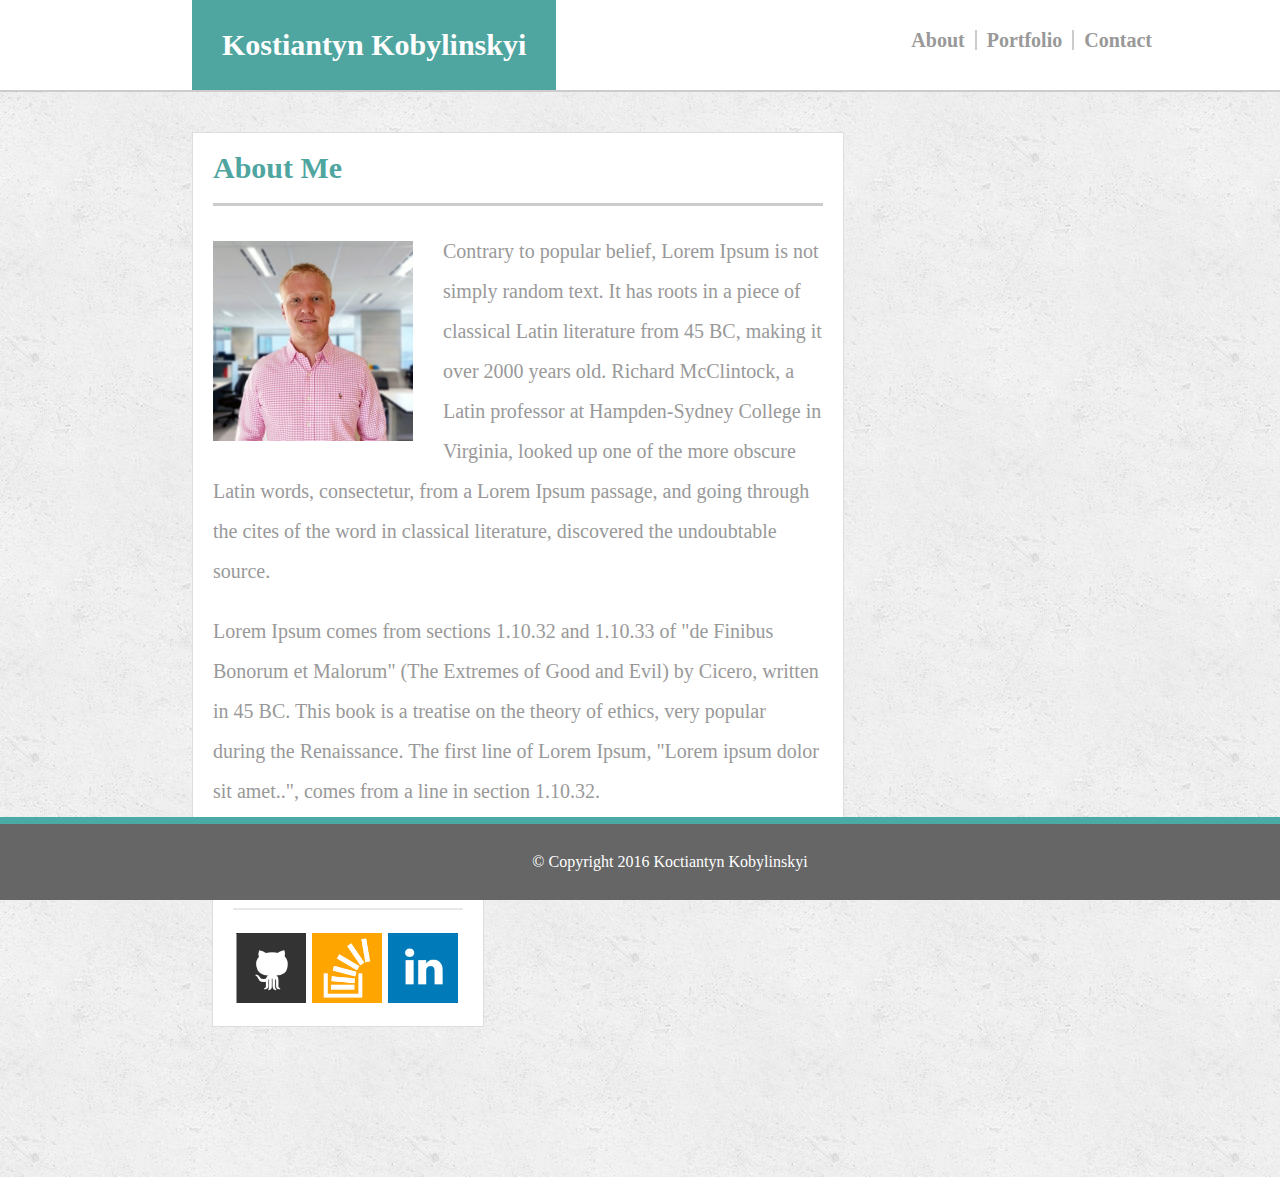
<file: index.html>
<!DOCTYPE html>
<html lang="en-US">
<head>
	<meta charset="utf-8">
	<title>My Portfolio</title>
	<link rel="stylesheet" type="text/css" href="css/style.css">
	<link rel="stylesheet" type="text/css" href="css/reset.css">
	<link rel="icon" href="images/git.png">
</head>
<body>
	<div>
		<div id="nav-bar">
			<ul class="menu">
				<li><a href="index.html"><div id="name">Kostiantyn Kobylinskyi</div></a></li>
				<li><a class="menu-sel dush" href="contact.html"><div>Contact</div></a></li>
				<li><a class="menu-sel dush" href="portfolio.html"><div>Portfolio</div></a></li>
				<li><a class="menu-sel" href="index.html"><div>About</div></a></li>
			</ul>
		</div>

		<div id="article">
			<div id="about" class="blocks">
				<header>About Me</header>
				<div id="content">
					<img id="avatar" src="images/avatar.jpg">
					<p>
						Contrary to popular belief, Lorem Ipsum is not simply random text. It has roots in a piece of classical Latin literature from 45 BC, making it over 2000 years old. Richard McClintock, a Latin professor at Hampden-Sydney College in Virginia, looked up one of the more obscure Latin words, consectetur, from a Lorem Ipsum passage, and going through the cites of the word in classical literature, discovered the undoubtable source. 
					</p>
					<p id="addition"> 
						Lorem Ipsum comes from sections 1.10.32 and 1.10.33 of "de Finibus Bonorum et Malorum" (The Extremes of Good and Evil) by Cicero, written in 45 BC. This book is a treatise on the theory of ethics, very popular during the Renaissance. The first line of Lorem Ipsum, "Lorem ipsum dolor sit amet..", comes from a line in section 1.10.32.
					</p>
				</div>
			</div>
			<div id="connect" class="blocks">
				<header>Connect with Me</header>
				<div id="sosial">
					<a  class="blocks sosial-link-block" href="#"> <img src="images/git.png"></a>
					<a  class="blocks sosial-link-block" href="#"> <img src="images/stack.png"></a>
					<a  class="blocks sosial-link-block" href="#"> <img src="images/linkedin.png"></a>
				</div>
			</div>
		</div>
		
		<div id="footer">
			&copy; Copyright 2016 Koctiantyn Kobylinskyi
				
		</div>
	</div>

</body>
</html>
</file>
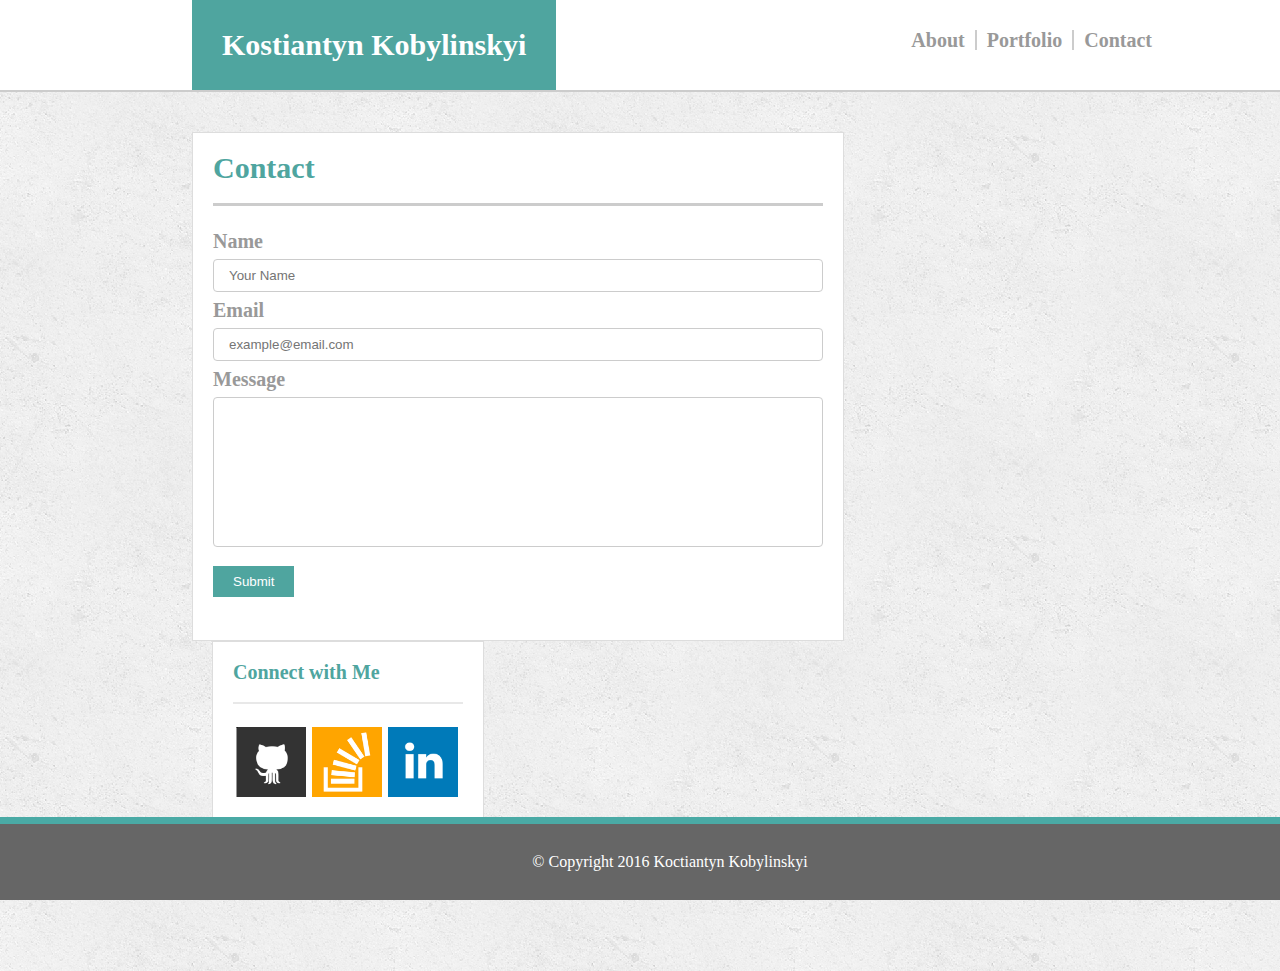
<file: contact.html>
<!DOCTYPE html>
<html lang="en-US">
<head>
	<meta charset="utf-8">
	<title>My Portfolio</title>
	<link rel="stylesheet" type="text/css" href="css/style.css">
	<link rel="stylesheet" type="text/css" href="css/reset.css">
	<link rel="icon" href="images/git.png">
</head>
<body>
	<div>
		<div id="nav-bar">
			<ul class="menu">
				<li><a href="index.html"><div id="name">Kostiantyn Kobylinskyi</div></a></li>
				<li><a class="menu-sel dush" href="contact.html"><div>Contact</div></a></li>
				<li><a class="menu-sel dush" href="portfolio.html"><div>Portfolio</div></a></li>
				<li><a class="menu-sel" href="index.html"><div>About</div></a></li>
			</ul>
		</div>

		<div id="article">
			<div id="about" class="blocks">
				<header>Contact</header>
				<div id="content">
					<form>
						<label for="fullName">Name</label>
					    <input type="text" id="fullName" name="firstname" placeholder="Your Name">

					    <label for="email">Email</label>
					    <input type="text" id="email" name="email" placeholder="example@email.com">

					    <label for="message">Message</label>
					    <textarea></textarea>

					    <input type="submit" value="Submit">
					</form>
				</div>
			</div>
			<div id="connect" class="blocks">
				<header>Connect with Me</header>
				<div id="sosial">
					<a  class="blocks sosial-link-block" href="#"> <img src="images/git.png"></a>
					<a  class="blocks sosial-link-block" href="#"> <img src="images/stack.png"></a>
					<a  class="blocks sosial-link-block" href="#"> <img src="images/linkedin.png"></a>
				</div>
			</div>
		</div>
		
		<div id="footer">
			&copy; Copyright 2016 Koctiantyn Kobylinskyi
				
		</div>
	</div>

</body>
</html>
</file>
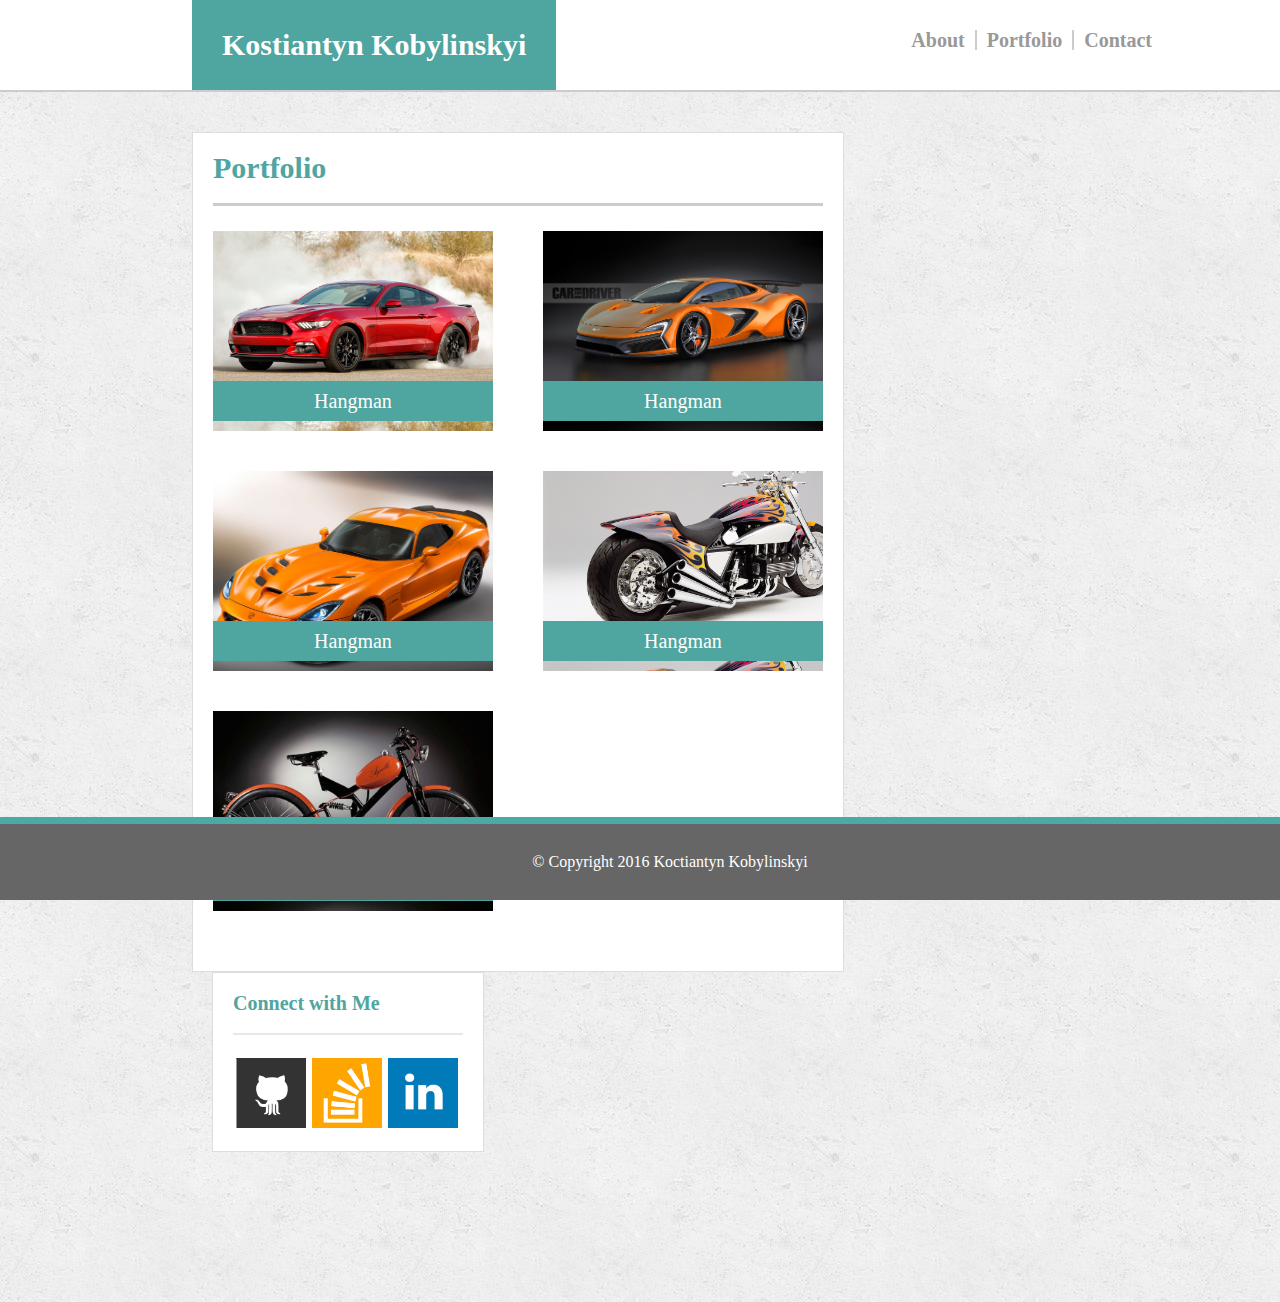
<file: portfolio.html>
<!DOCTYPE html>
<html lang="en-US">
<head>
	<meta charset="utf-8">
	<title>My Portfolio</title>
	<link rel="stylesheet" type="text/css" href="css/style.css">
	<link rel="stylesheet" type="text/css" href="css/reset.css">
	<link rel="icon" href="images/git.png">
</head>
<body>
	<div>
		<div id="nav-bar">
			<ul class="menu">
				<li><a href="index.html"><div id="name">Kostiantyn Kobylinskyi</div></a></li>
				<li><a class="menu-sel dush" href="contact.html"><div>Contact</div></a></li>
				<li><a class="menu-sel dush" href="portfolio.html"><div>Portfolio</div></a></li>
				<li><a class="menu-sel" href="index.html"><div>About</div></a></li>
			</ul>
		</div>

		<div id="article">
			<div id="about" class="blocks">
				<header>Portfolio</header>
				<div id="content">
					<div class="image-left right-spacing " id="portfolio-car1">
						<div class="portfolio-tag">
							Hangman
						</div>
					</div>
					<div class="image-left" id="portfolio-car2">
						<div class="portfolio-tag">
							Hangman
						</div>
					</div>
					<div class="image-left right-spacing" id="portfolio-car3">
						<div class="portfolio-tag">
							Hangman
						</div>
					</div>
					<div class="image-left" id="portfolio-car4">
						<div class="portfolio-tag">
							Hangman
						</div>
					</div>
					<div class="image-left right-spacing" id="portfolio-car5">
						<div class="portfolio-tag">
							Hangman
						</div>
					</div>
				</div>
			</div>
			<div id="connect" class="blocks">
				<header>Connect with Me</header>
				<div id="sosial">
					<a  class="blocks sosial-link-block" href="#"> <img src="images/git.png"></a>
					<a  class="blocks sosial-link-block" href="#"> <img src="images/stack.png"></a>
					<a  class="blocks sosial-link-block" href="#"> <img src="images/linkedin.png"></a>
				</div>
			</div>
		</div>
		
		<div id="footer">
			&copy; Copyright 2016 Koctiantyn Kobylinskyi
		</div>
	</div>

</body>
</html>
</file>
<file: css/style.css>
body{
	background-image: url("../images/background.png");
	color: #999;
}

body div{
	font-family: 'Georgia', Times, Times New Roman, serif;
	
}

#nav-bar{
	background-color: white;
	padding-left:15%; 
	padding-right: 15%;
}


#nav-bar{
	border-bottom: 2px solid #cccccc;
}

.menu{
	width: 970px;
}

.menu-sel{
	color: #999;
	display: block;
	float: right;
	text-align: center;
    padding-top: 30px;
    padding-bottom: 20px;
    text-decoration: none;
    font-weight: bold;
    font-size: 20px;
}

.menu-sel div{
	padding-left: 10px;
	padding-right: 10px; 
}

.dush div{
	border-left: 2px solid #cccccc;
}

ul {
    list-style-type: none;
    margin: 0;
    padding: 0;
    overflow: hidden;
}

a:hover{
	font-size: 25px;
}

#name{
	float: left;
	color: white;
	background-color: #4fa59f;
	font-weight: bold;
	font-size: 30px;
	padding: 30px;
}

#article{
	padding-top: 40px;
	padding-left:15%;
	padding-right: 15%;
	font-size: 20px;
	margin-bottom: 150px;
	overflow: hidden;
}

.blocks{
	display: block;
	float: left;
	border: 1px solid #dddddd;
}

.sosial-link-block{
	width: 70px;
	height: 70px;
	margin: 3px;
	border: transparent;
}

#sosial img{
	width: 70px;
	height: 70px;
}

#sosial{
	margin-top: 20px;
}

#about{
	width: 610px;
	background-color: white;
	margin-right: 20px;
	padding: 20px;
}

#about header{
	font-weight: bold;
	font-size: 30px;
	color: #4fa59f;
	border-bottom: 3px solid #cccccc;
	padding-bottom: 20px;
}

#connect{
	margin-left: 20px;
	width: 230px;
	background-color: white;
	padding: 20px;
}

/* #sosial img:hover{
	width: 75px;
	height: 75px;
} */

#connect header{
	font-weight: bold;
	font-size: 20px;
	color: #4fa59f;
	border-bottom: 2px solid #e8e8e8;
	padding-bottom: 20px;
}

#content{
	margin: 25px 0px 15px 0px;
}

#avatar{
	float: left;
	padding-top: 10px;
	padding-left: 0px;
	padding-right: 30px;
	padding-bottom: 5px;
	width: 200px;
	height: 200px;
} 

#addition{
	padding-top: 20px;
}

#content p{
	line-height: 40px;
	margin-top: 0px;
}

body div{
	position: relative;
}

#footer{
	position: fixed;
	bottom: 0;
	color: white;
	width: 100%;
	border-top: 7px solid #4aaaa5;
	text-align: center;
	background-color: #666666;
	padding: 30px;
	clear: both;
}

/*            Contact Page                            */

form label {
	font-weight: bold;
}

input[type=text], select {
    width: 100%;
    padding: 8px 15px;
    margin: 8px 0;
    display: inline-block;
    border: 1px solid #ccc;
    border-radius: 4px;
    box-sizing: border-box;
}

input[type=submit] {
    background-color: #4fa59f;
    color: white;
    padding: 8px 20px;
    margin: 8px 0;
    border: none;
    cursor: pointer;
}

input[type=submit]:hover {
    background-color: #45a049;
}

input[type=text]:focus {
    border: 1px solid #ccc;
}

textarea{
	width: 100%;
    height: 150px;
    padding: 12px 20px;
    box-sizing: border-box;
    border: 1px solid #ccc;
    border-radius: 4px;
    margin: 8px 0;
    font-size: 16px;
    resize: none;
}

/*         portfolio                   */

.image-left{
	position: relative;
	float: left;
	margin-bottom: 40px;
	width: 280px;
	height: 200px;
}

.right-spacing{
	margin-right: 50px;
}

.portfolio-tag{
	color: white;
	position: absolute;
	top:150px;
	width: 280px;
	padding-top: 10px;
	padding-bottom: 10px;
	text-align: center;
	background: #4fa59f;
}

#portfolio-car1{
	background: url(../images/car1.jpg);
	background-size: 100%;
}#portfolio-car2{
	background: url(../images/car2.jpg);
	background-size: 100%;
}#portfolio-car3{
	background: url(../images/car3.jpg);
	background-size: 100%;
}#portfolio-car4{
	background: url(../images/car4.jpg);
	background-size: 100%;
}#portfolio-car5{
	background: url(../images/car5.jpg);
	background-size: 100%;
}
</file>
